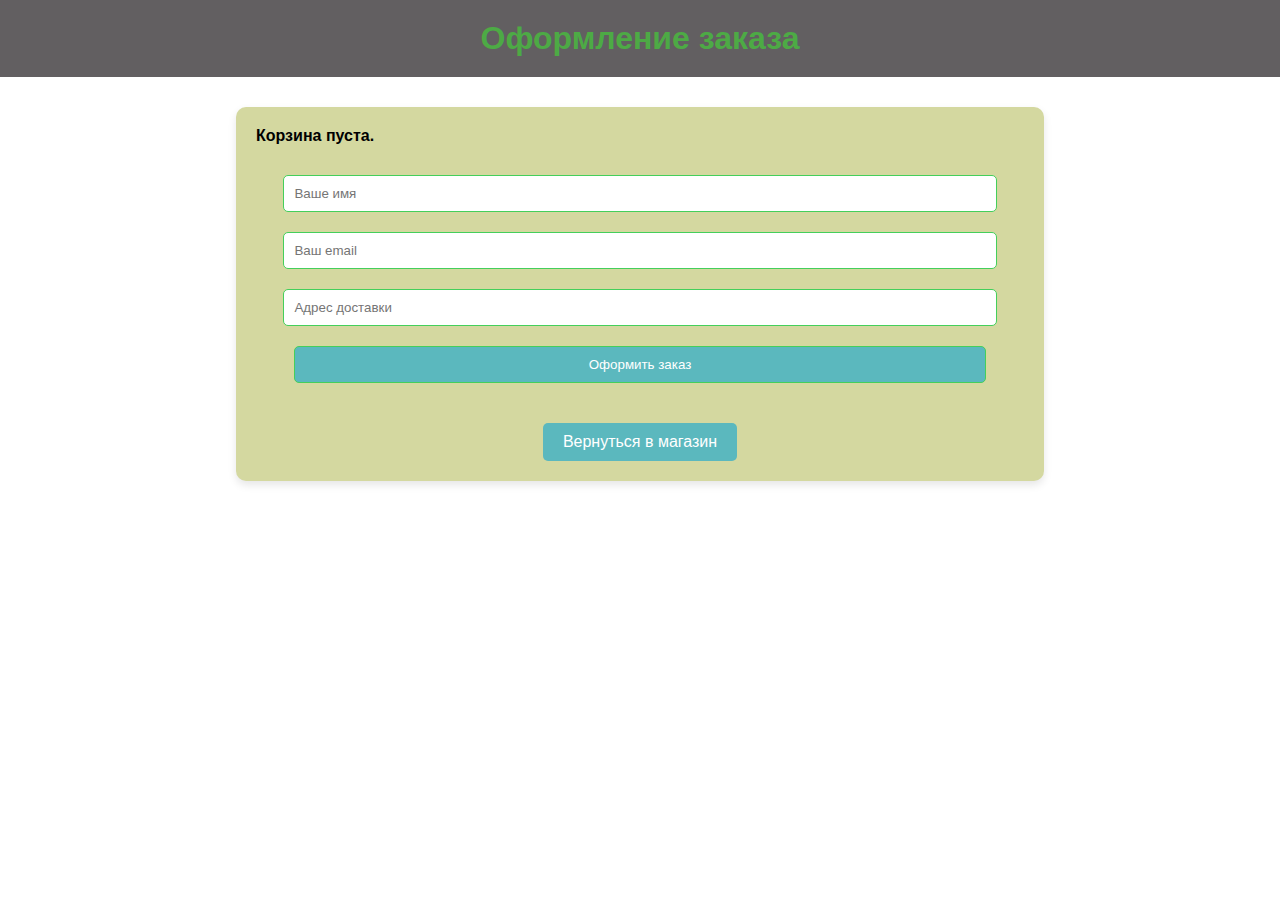
<file: order.html>
<!DOCTYPE html>
<html lang="ru">
<head>
    <meta charset="UTF-8">
    <meta name="viewport" content="width=device-width, initial-scale=1.0">
    <title>Оформление заказа - MAZARINI</title>
    <style>
        body {
            font-family: Arial, sans-serif;
            background: url('https://i.ibb.co/ZpbxH4pd/unnamed.jpg') no-repeat center center fixed;
            background-size: cover;
            margin: 0;
            padding: 0;
            text-align: center;
        }
        h1 {
            background-color: rgba(59, 55, 58, 0.8);
            color: rgb(77, 170, 69);
            padding: 20px;
            margin: 0;
        }
        .order-container {
            background: rgb(212, 216, 160);
            margin: 30px auto;
            padding: 20px;
            width: 60%;
            border-radius: 10px;
            box-shadow: 0 4px 8px rgba(0, 0, 0, 0.1);
        }
        .cart-items {
            text-align: left;
            margin-bottom: 20px;
        }
        .cart-items div {
            padding: 5px 0;
        }
        form input, form button {
            margin: 10px 0;
            padding: 10px;
            width: 90%;
            border: 1px solid #44cf5b;
            border-radius: 5px;
        }
        form button {
            background-color: #5bb8be;
            color: white;
            cursor: pointer;
        }
        form button:hover {
            background-color: #218838;
        }
        .success-message {
            color: green;
            font-weight: bold;
            margin-top: 10px;
        }
        a.back-link {
            display: inline-block;
            margin-top: 20px;
            background-color: #5bb8be;
            color: white;
            padding: 10px 20px;
            border-radius: 5px;
            text-decoration: none;
        }
        a.back-link:hover {
            background-color: #218838;
        }
    </style>
</head>
<body>
    <h1>Оформление заказа</h1>
    <div class="order-container">
        <div class="cart-items" id="cartItems"></div>
        <form id="orderForm">
            <input type="text" id="name" placeholder="Ваше имя" required>
            <input type="email" id="email" placeholder="Ваш email" required>
            <input type="text" id="address" placeholder="Адрес доставки" required>
            <button type="submit">Оформить заказ</button>
        </form>
        <div class="success-message" id="successMessage"></div>
        <a href="index.html" class="back-link">Вернуться в магазин</a>
    </div>

    <script>
        const cartItemsDiv = document.getElementById("cartItems");
        let cart = JSON.parse(localStorage.getItem("cart")) || [];

        if (cart.length === 0) {
            cartItemsDiv.innerHTML = "<strong>Корзина пуста.</strong>";
        } else {
            let total = 0;
            cartItemsDiv.innerHTML = "<h3>Ваш заказ:</h3>" + cart.map(item => {
                total += item.price;
                return `<div>${item.name} — ${item.price} руб.</div>`;
            }).join("") + `<hr><div><strong>Итого: ${total} руб.</strong></div>`;
        }

        document.getElementById("orderForm").addEventListener("submit", function(event) {
            event.preventDefault();
            const name = document.getElementById("name").value;
            const email = document.getElementById("email").value;
            const address = document.getElementById("address").value;

            if (cart.length === 0) {
                alert("Корзина пуста. Невозможно оформить заказ.");
                return;
            }

            document.getElementById("successMessage").textContent = `Спасибо, ${name}! Ваш заказ оформлен.`;
            localStorage.removeItem("cart");
            cart = [];
            cartItemsDiv.innerHTML = "<strong>Корзина пуста.</strong>";
            document.getElementById("orderForm").reset();
        });
    </script>
</body>
</html>
</file>
